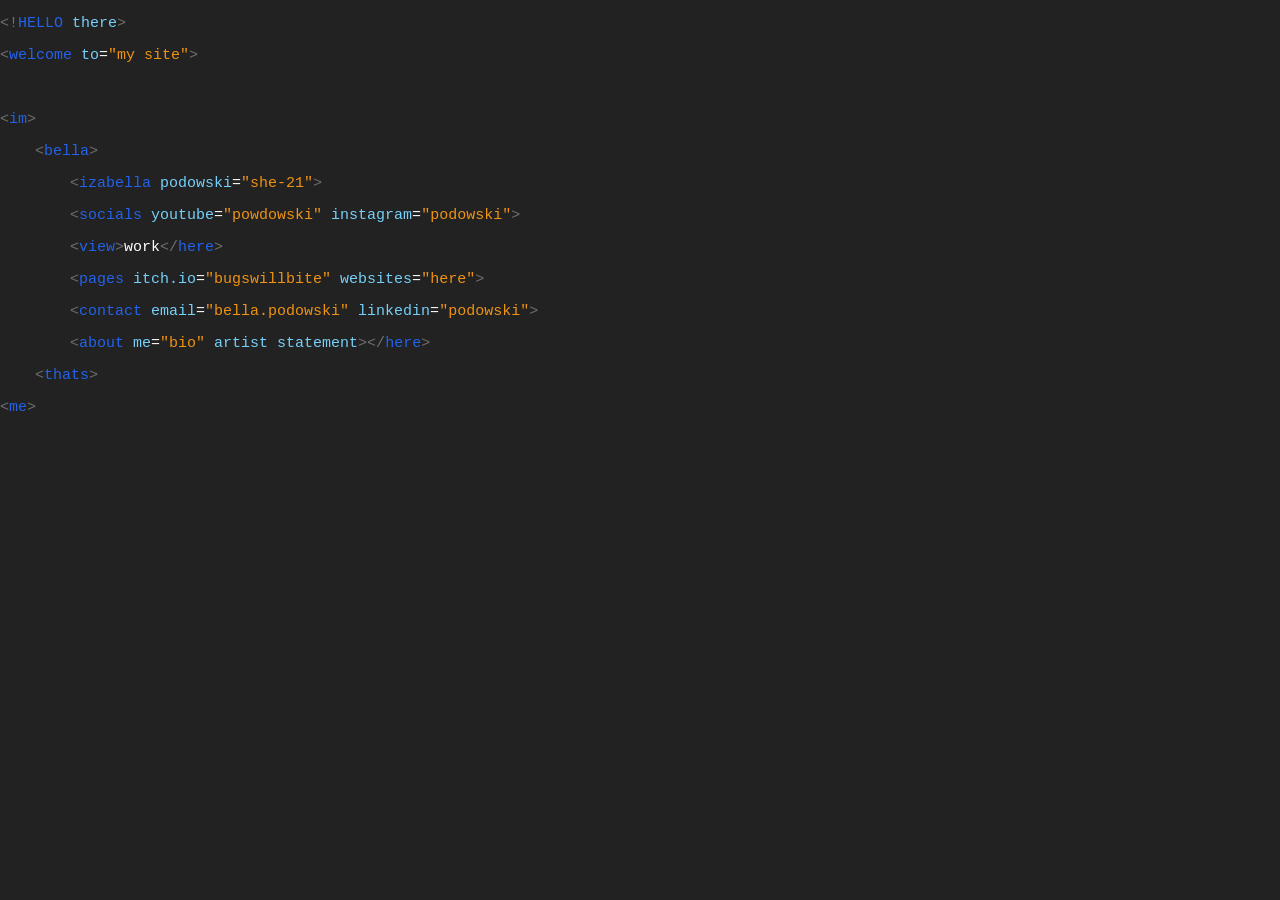
<file: bugsWEB/index.html>
<!DOCTYPE html>
<html lang="en">

<html>
    <head>
        <meta charset="utf-8">
        <meta http-equiv="X-UA-Compatible" content="IE=edge">
        <title>izabellaBellaPodowski.html</title>
        <meta name="description" content="">
        <meta name="viewport" content="width=device-width, initial-scale=1">
        <link rel="stylesheet" href="bugs.css">
        <script src="" async defer></script>
    </head>

    <body>
        <body style="background-color:#222222;">

        <p class="text"><span style="color:rgb(111, 111, 111);">&#60;!</span><span style="color:rgb(35, 98, 235);">HELLO</span><span style="color:rgb(118, 208, 250);"> there</span><span style="color:rgb(111, 111, 111);">&#62;</span></p>
        <p class="text"><span style="color:rgb(111, 111, 111);">&#60;</span><span style="color:rgb(35, 98, 235);">welcome</span><span style="color:rgb(118, 208, 250);"> to</span><span style="color:rgb(255, 255, 255);">=</span><span style="color:rgb(238, 147, 19);">"my site"</span><span style="color:rgb(111, 111, 111);">&#62;</span></p>
        <br>
        <p class="text"><span style="color:rgb(111, 111, 111);">&#60;</span><span style="color:rgb(35, 98, 235);">im</span><span style="color:rgb(111, 111, 111);">&#62;</span></p>
        <div id="indent1"><p class="text"><span style="color:rgb(111, 111, 111);">&#60;</span><span style="color:rgb(35, 98, 235);">bella</span><span style="color:rgb(111, 111, 111);">&#62;</span></p></div>
        <div id="indent2"><p class="text"><span style="color:rgb(111, 111, 111);">&#60;</span><span style="color:rgb(35, 98, 235);">izabella</span><span style="color:rgb(118, 208, 250);"> podowski</span><span style="color:rgb(255, 255, 255);">=</span><span style="color:rgb(238, 147, 19);">"she-21"</span><span style="color:rgb(111, 111, 111);">&#62;</span></p></div>
        <div id="indent2"><p class="text"><span style="color:rgb(111, 111, 111);">&#60;</span><span style="color:rgb(35, 98, 235);">socials</span><span style="color:rgb(118, 208, 250);"> youtube</span><span style="color:rgb(255, 255, 255);">=</span><span style="color:rgb(238, 147, 19);"><a class="class1" href="https://www.youtube.com/@powdowski" target="_blank">"powdowski"</a></span><span style="color:rgb(118, 208, 250);"> instagram</span><span style="color:rgb(255, 255, 255);">=</span><span style="color:rgb(238, 147, 19);"><a class="class1" href="https://www.instagram.com/podowski/" target="_blank">"podowski"</a></span><span style="color:rgb(111, 111, 111);">&#62;</span></p></div>
        <div id="indent2"><p class="text"><span style="color:rgb(111, 111, 111);">&#60;</span><span style="color:rgb(35, 98, 235);">view</span><span style="color:rgb(111, 111, 111);">&#62;</span><span style="color:rgb(255, 255, 255);"><a class="class2" href="bugsWork.html">work</a></span><span style="color:rgb(111, 111, 111);">&#60;&#47;</span><span style="color:rgb(35, 98, 235);">here</span><span style="color:rgb(111, 111, 111);">&#62;</span></div></p>
        <div id="indent2"><p class="text"><span style="color:rgb(111, 111, 111);">&#60;</span><span style="color:rgb(35, 98, 235);">pages</span><span style="color:rgb(118, 208, 250);"> itch.io</span><span style="color:rgb(255, 255, 255);">=</span><span style="color:rgb(238, 147, 19);"><a class="class1" href="https://bugswillbite.itch.io/" target="_blank">"bugswillbite"</a></span><span style="color:rgb(118, 208, 250);"> websites</span><span style="color:rgb(255, 255, 255);">=</span><span style="color:rgb(238, 147, 19);"><a class="class1" href="bugsSites.html" target="_blank">"here"</a></span><span style="color:rgb(111, 111, 111);">&#62;</span></p></div>        
        <div id="indent2"><p class="text"><span style="color:rgb(111, 111, 111);">&#60;</span><span style="color:rgb(35, 98, 235);">contact</span><span style="color:rgb(118, 208, 250);"> email</span><span style="color:rgb(255, 255, 255);">=</span><span style="color:rgb(238, 147, 19);"><a class="class1" href="bugsEmail.html" target="_blank">"bella.podowski"</a></span><span style="color:rgb(118, 208, 250);"> linkedin</span><span style="color:rgb(255, 255, 255);">=</span><span style="color:rgb(238, 147, 19);"><a class="class1" href="https://www.linkedin.com/in/podowski/" target="_blank">"podowski"</a></span><span style="color:rgb(111, 111, 111);">&#62;</span></p></div>        
        <div id="indent2"><p class="text"><span style="color:rgb(111, 111, 111);">&#60;</span><span style="color:rgb(35, 98, 235);">about</span><span style="color:rgb(118, 208, 250);"> me</span><span style="color:rgb(255, 255, 255);">=</span><span style="color:rgb(238, 147, 19);"><a class="class1" href="bugsBio.html" target="_blank">"bio"</a></span><span style="color:rgb(118, 208, 250);"> artist statement</span><span style="color:rgb(111, 111, 111);">&#62;&#60;&#47;</span><span style="color:rgb(35, 98, 235);">here</span><span style="color:rgb(111, 111, 111);">&#62;</span></p></div>
            


        <div id="indent1"><p class="text"><span style="color:rgb(111, 111, 111);">&#60;</span><span style="color:rgb(35, 98, 235);">thats</span><span style="color:rgb(111, 111, 111);">&#62;</span></p></div>
        <p class="text"><span style="color:rgb(111, 111, 111);">&#60;</span><span style="color:rgb(35, 98, 235);">me</span><span style="color:rgb(111, 111, 111);">&#62;</span></p>

    </body>
</html>
</file>
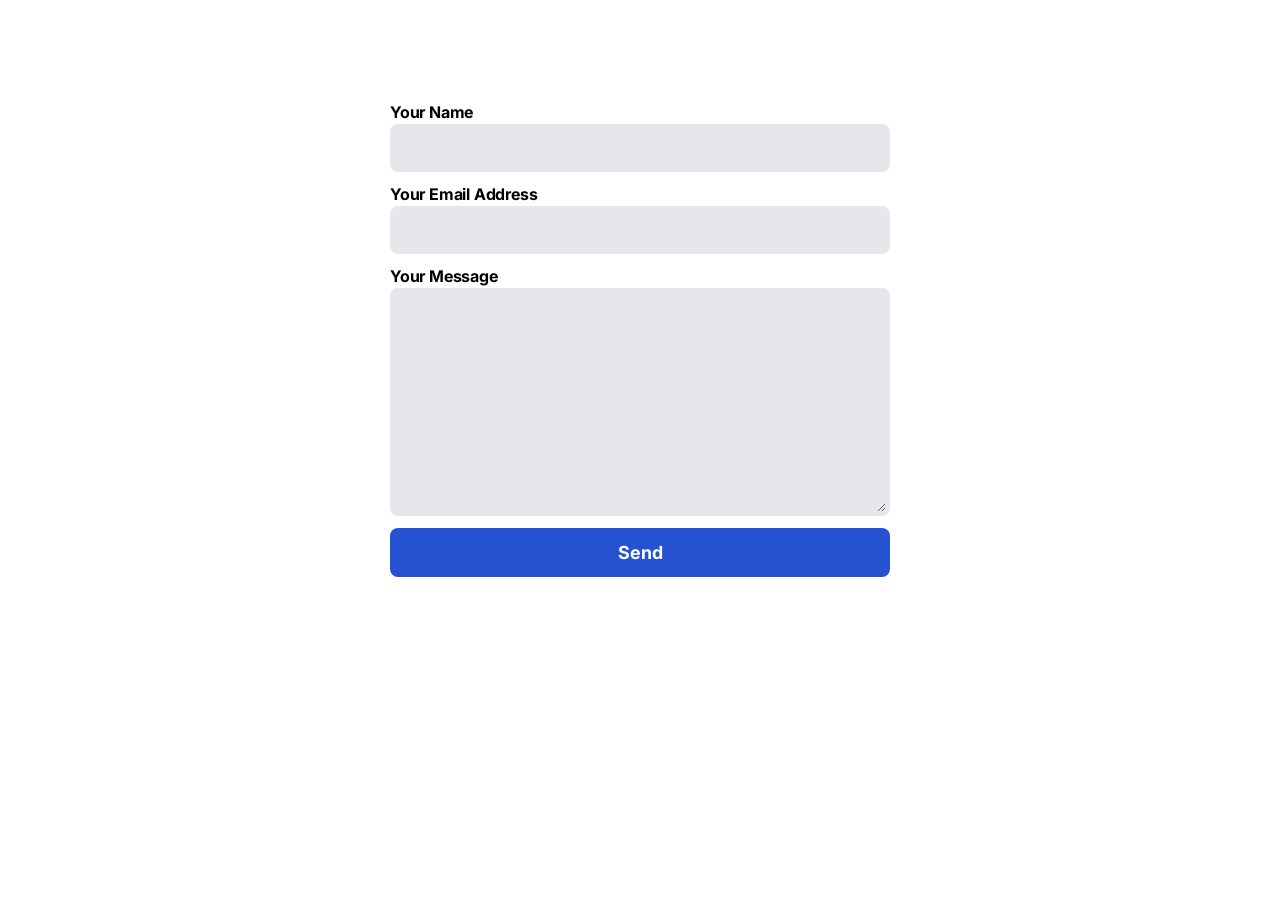
<file: bugsWEB/bugsEmail.html>
<!DOCTYPE html>
<html lang="en">
  <head>
    <meta charset="UTF-8" />
    <meta name="viewport" content="width=device-width, initial-scale=1.0" />
    <meta http-equiv="X-UA-Compatible" content="ie=edge" />
    <title>Contact Form</title>
    <!-- Form styling -->
    <link rel="stylesheet" href="formcarry-form.css" />
  </head>
  <body>
    <div class="formcarry-container">
      <form action="#" method="POST" class="formcarry-form">
        <label for="name">Your Name</label>
        <input type="text" id="name" name="fullName" required />

        <label for="email">Your Email Address</label>
        <input type="email" id="email" name="email" required />

        <label for="message">Your Message</label>
        <textarea name="message" id="message" cols="30" rows="10"></textarea>

        <button type="submit">Send</button>
      </form>
    </div>
  </body>
</html>
</file>
<file: bugsWEB/bugs.css>
body 
{
    color: #222222;
    font-family: Consolas, Courier, monospace;
    font-size: 15px;
    height: 100%;
    margin: 0;
    padding: 0;
    text-align: left;
}
.text
{
    font-family: Consolas, Courier, monospace;
}
#indent1
{
    margin-left: 35px;
}
#indent2
{
    margin-left: 70px;
}
a.class1 {
    color:rgb(238, 147, 19);
    text-decoration: none;
  }
a.class2 {
    color:rgb(255, 255, 255);
    text-decoration: none;
  }
</file>
<file: bugsWEB/formcarry-form.css>
@import url("https://fonts.googleapis.com/css2?family=Inter:wght@400;700&display=swap");

/* 
  CONTACT FORM EXAMPLE FOR FORMCARRY

  IMPORTANT NOTE:
  PLEASE ADD formcarry-form class to your form element
  to apply the styles.
*/

.formcarry-container * {
  box-sizing: border-box;
	font-family: "Inter", sans-serif;

  /* colors */
  --color-blue: #2552d0;
  --color-light-blue: #3266e3;
  --color-gray: #e5e7eb;
  --color-dark-gray: #9da3ae;
  --color-pink: #edadd2;
}

.formcarry-container {
  /* container */
  --c-width: 50%;
  --c-max-width: 500px;

  width: var(--c-width);
  max-width: var(--c-max-width);
  display: block;
  margin: 10vh auto 0 auto;
}

.formcarry-form label {
  display: block;
  padding: 12px 0 2px 0;
  letter-spacing: -0.2px;
  cursor: pointer;
  font-size: 16px;
  font-weight: 700;
}

.formcarry-form input,
.formcarry-form textarea {
  font-size: 16px;
  display: block;
  width: 100%;
  padding: 10px;
  background-color: var(--color-gray);
  border: none;
  border: 4px solid var(--color-gray);
  outline: none;
  border-radius: 8px;
  color: var(--color-dark-gray);
}

.formcarry-form input:focus,
.formcarry-form textarea:focus {
  background-color: #fff;
  color: var(--color-dark-gray);
}

.formcarry-form input:focus:required:invalid {
  border-color: var(--color-pink);
  background-color: #fff;
}

.formcarry-form button {
  display: block;
  margin-top: 12px;
  width: 100%;
  padding: 12px 20px;
  border-radius: 8px;
	border-color: transparent;
  background-color: var(--color-blue);
  color: #fff;
  font-weight: 700;
  font-size: 18px;

  transition: 300ms all;
}

.formcarry-form button:hover {
  background-color: var(--color-light-blue);
}

.formcarry-alert {
  padding: 12px;
  border-radius: 10px;
  color: #fff;
  font-size: 14px;
  font-weight: 400;
  margin-top: 12px;
  display: none;
}

.formcarry-alert.visible {
  display: block;
}

.formcarry-alert.success {
  background: #69cf9d;
}

.formcarry-alert.error {
  background: #de524c;
}
</file>
